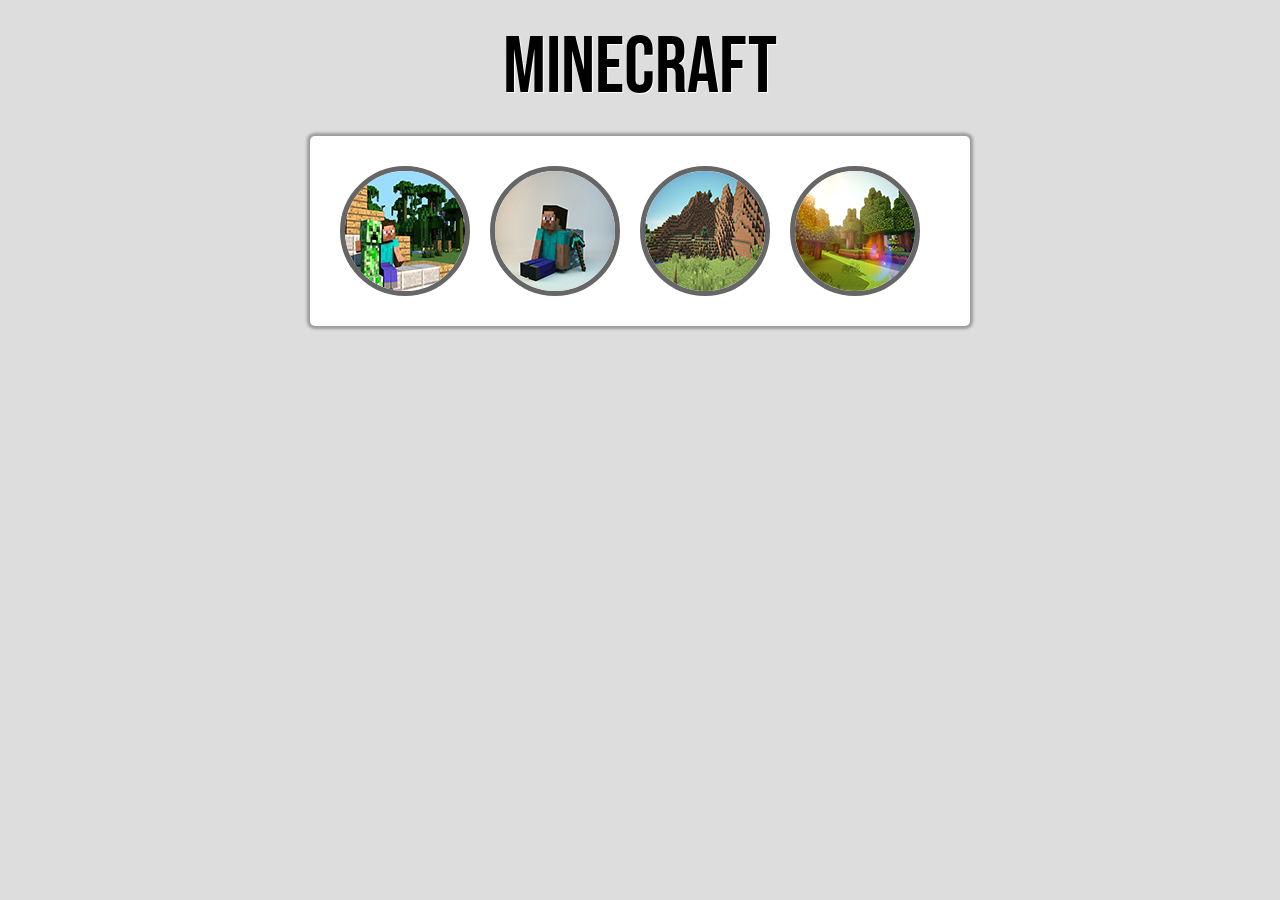
<file: latihancss3/latihan1/index.html>
<!DOCTYPE html>
<html lang="en">

<head>
    <meta charset="UTF-8">
    <meta name="viewport" content="width=device-width, initial-scale=1.0">
    <title>Gallery</title>
    <link rel="stylesheet" href="css/reset.css">
    <link rel="stylesheet" href="css/style.css">
</head>

<body>

    <h1>Minecraft</h1>

    <div class="container">
        <ul class="gallery">

            <li>
                <a href="#gambar-1">
                    <img src="img/thumbs/Image1.png" alt="Pemandangan 1">
                    <span>Pemandangan 1</span>
                </a>

                <div class="overlay" id="gambar-1">
                    <a href="#" class="close">x Close</a>
                    <a href="#gambar-4" class="prev">Prev</a>
                    <img src="img/full/Image1.png" alt="Pemandangan 1">
                    <a href="#gambar-2" class="next">Next</a>
                </div>
            </li>

            <li>
                <a href="#gambar-2">
                    <img src="img/thumbs/Image2.png" alt="Pemandangan 2">
                    <span>Pemandangan 2</span>
                </a>

                <div class="overlay" id="gambar-2">
                    <a href="#" class="close">x Close</a>
                    <a href="#gambar-1" class="prev">Prev</a>
                    <img src="img/full/Image2.png" alt="Pemandangan 2">
                    <a href="#gambar-3" class="next">Next</a>
                </div>
            </li>

            <li>
                <a href="#gambar-3">
                    <img src="img/thumbs/Image3.png" alt="Pemandangan 3">
                    <span>Pemandangan 3</span>
                </a>

                <div class="overlay" id="gambar-3">
                    <a href="#" class="close">x Close</a>
                    <a href="#gambar-2" class="prev">Prev</a>
                    <img src="img/full/Image3.png" alt="Pemandangan 3">
                    <a href="#gambar-4" class="next">Next</a>
                </div>
            </li>

            <li>
                <a href="#gambar-4">
                    <img src="img/thumbs/Image4.png" alt="Pemandangan 4">
                    <span>Pemandangan 4</span>
                </a>

                <div class="overlay" id="gambar-4">
                    <a href="#" class="close">x Close</a>
                    <a href="#gambar-3" class="prev">Prev</a>
                    <img src="img/full/Image4.png" alt="Pemandangan 4">
                    <a href="#gambar-1" class="next">Next</a>
                </div>
            </li>

            <div class="clear"></div>
        </ul>
    </div>

</body>

</html>
</file>
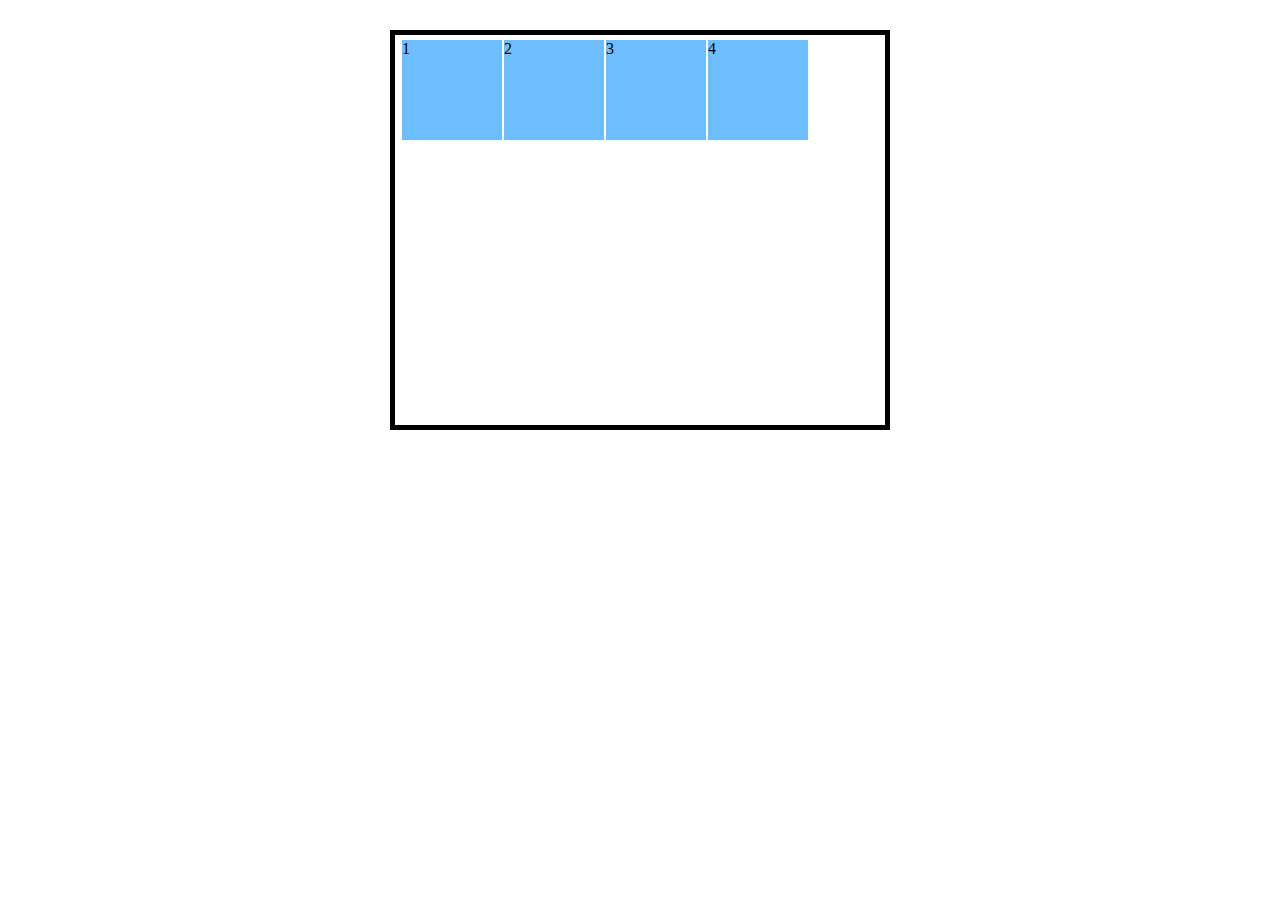
<file: latihancssflexbox/latihan1/index.html>
<!DOCTYPE html>
<html lang="en">

<head>
    <meta charset="UTF-8">
    <meta name="viewport" content="width=device-width, initial-scale=1.0">
    <title>Latiahan 1</title>
    <link rel="stylesheet" href="style.css">
</head>

<body>
    <div class="container">
        <div class="satu">1</div>
        <div class="dua">2</div>
        <div class="tiga">3</div>
        <div class="empat">4</div>
    </div>
</body>

</html>
</file>
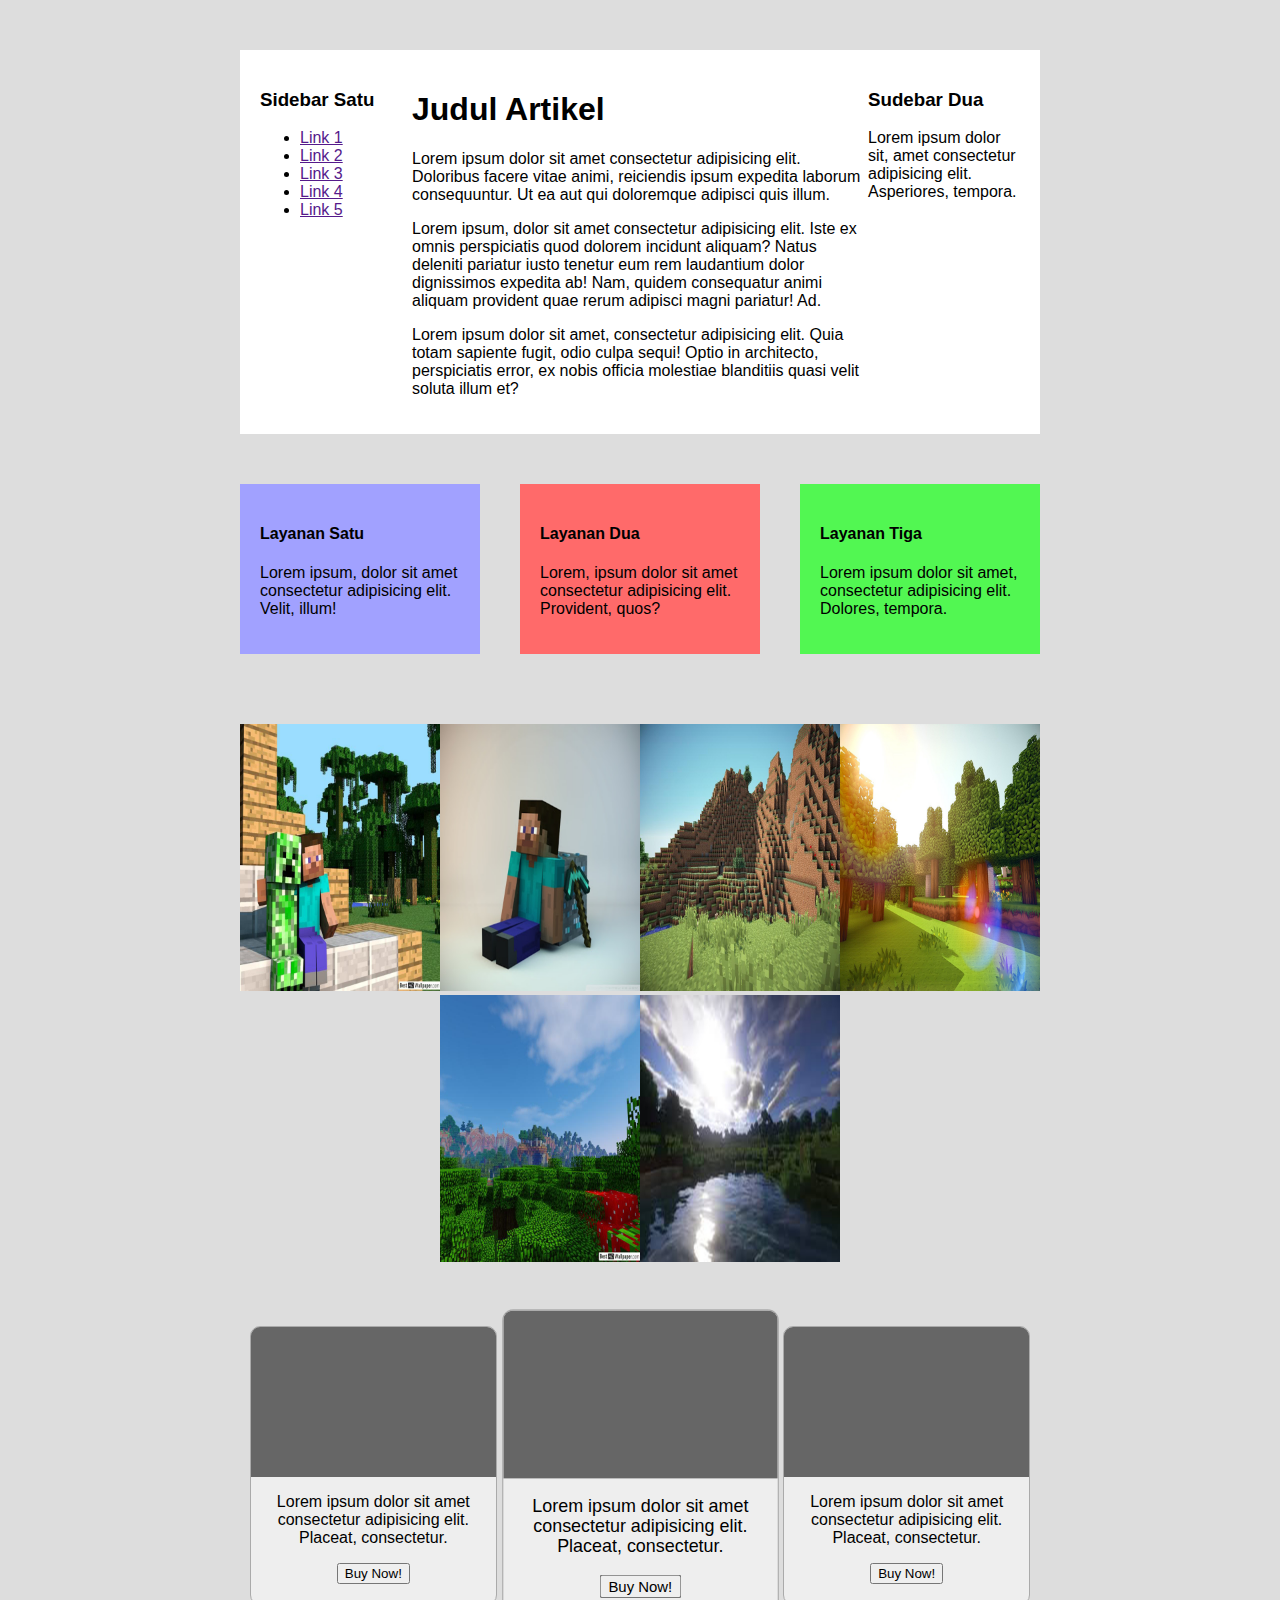
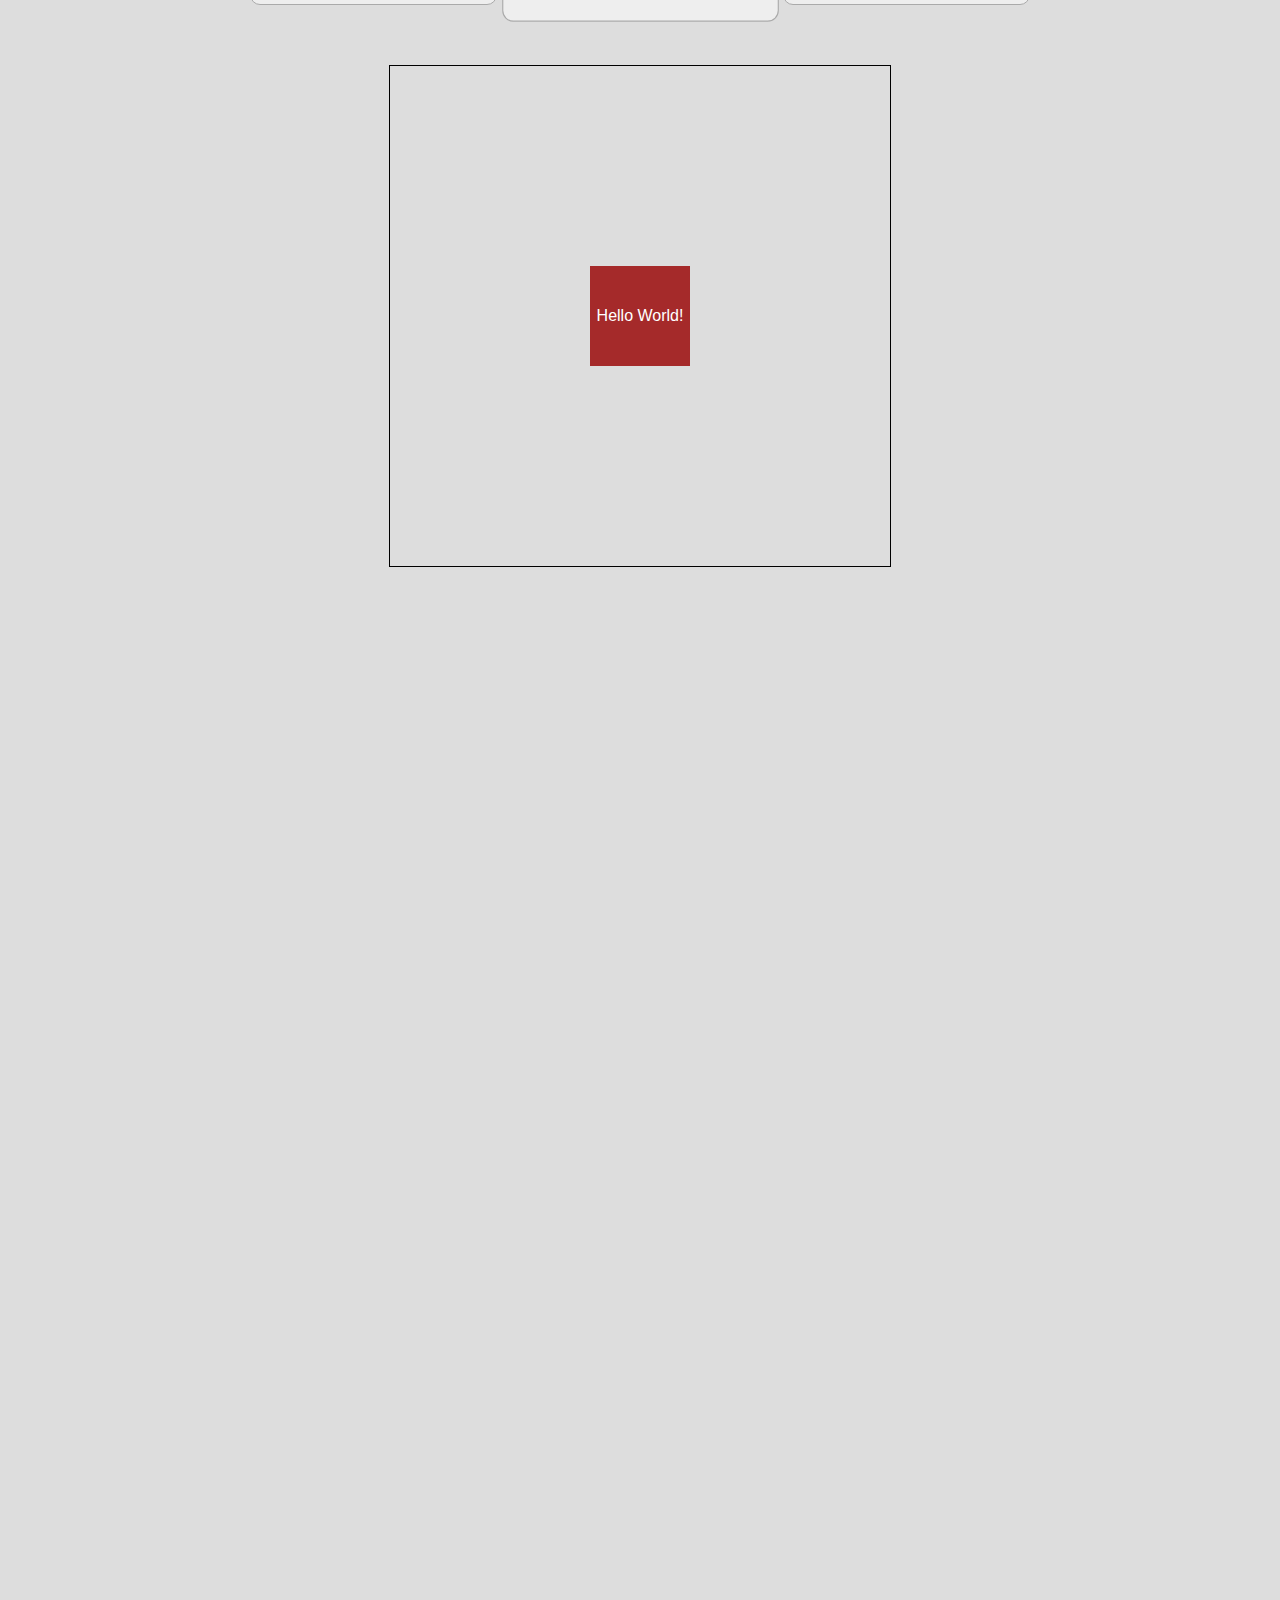
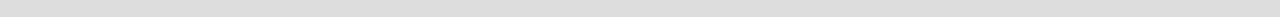
<file: latihancssflexbox/latihan2/index.html>
<!DOCTYPE html>
<html lang="en">

<head>
    <meta charset="UTF-8">
    <meta name="viewport" content="width=device-width, initial-scale=1.0">
    <title>Latihan 2</title>
    <link rel="stylesheet" href="style.css">
</head>

<body>

    <!-- Latihan 1 -->
    <div class="container-satu">
        <div class="kolom-utama">
            <h1>Judul Artikel</h1>

            <p>Lorem ipsum dolor sit amet consectetur adipisicing elit. Doloribus facere vitae animi, reiciendis ipsum
                expedita laborum consequuntur. Ut ea aut qui doloremque adipisci quis illum.</p>
            <p>Lorem ipsum, dolor sit amet consectetur adipisicing elit. Iste ex omnis perspiciatis quod dolorem
                incidunt aliquam? Natus deleniti pariatur iusto tenetur eum rem laudantium dolor dignissimos expedita
                ab! Nam, quidem consequatur animi aliquam provident quae rerum adipisci magni pariatur! Ad.</p>
            <p>Lorem ipsum dolor sit amet, consectetur adipisicing elit. Quia totam sapiente fugit, odio culpa sequi!
                Optio in architecto, perspiciatis error, ex nobis officia molestiae blanditiis quasi velit soluta illum
                et?</p>
        </div>
        <div class="sidebar-satu">
            <h3>Sidebar Satu</h3>
            <ul>
                <li><a href="">Link 1</a></li>
                <li><a href="">Link 2</a></li>
                <li><a href="">Link 3</a></li>
                <li><a href="">Link 4</a></li>
                <li><a href="">Link 5</a></li>
            </ul>
        </div>
        <div class="sidebar-dua">
            <h3>Sudebar Dua</h3>
            <p>Lorem ipsum dolor sit, amet consectetur adipisicing elit. Asperiores, tempora.</p>
        </div>
    </div>
    <!-- Akhir latihan 1 -->

    <!-- Latihan 2 -->
    <div class="container-dua">
        <div class="layanan satu">
            <h4>Layanan Satu</h4>
            <p>Lorem ipsum, dolor sit amet consectetur adipisicing elit. Velit, illum!</p>
        </div>
        <div class="layanan dua">
            <h4>Layanan Dua</h4>
            <p>Lorem, ipsum dolor sit amet consectetur adipisicing elit. Provident, quos?</p>
        </div>
        <div class="layanan tiga">
            <h4>Layanan Tiga</h4>
            <p>Lorem ipsum dolor sit amet, consectetur adipisicing elit. Dolores, tempora.</p>
        </div>
    </div>
    <!-- Akhir Latihan 2 -->

    <!-- Latihan 3 -->
    <div class="container-tiga">
        <div class="thumbnail">
            <img src="img/Image1.png">
        </div>
        <div class="thumbnail">
            <img src="img/Image2.png">
        </div>
        <div class="thumbnail">
            <img src="img/Image3.png">
        </div>
        <div class="thumbnail">
            <img src="img/Image4.png">
        </div>
        <div class="thumbnail">
            <img src="img/Image5.png">
        </div>
        <div class="thumbnail">
            <img src="img/Image6.png">
        </div>
    </div>
    <!-- Akhir latihan 3 -->

    <!-- Latihan 4 -->
    <div class="container-empat">
        <div class="card">
            <div class="header"></div>
            <div class="content">
                <p>Lorem ipsum dolor sit amet consectetur adipisicing elit. Placeat, consectetur.</p>
                <button>Buy Now!</button>
            </div>
        </div>
        <div class="card besar">
            <div class="header"></div>
            <div class="content">
                <p>Lorem ipsum dolor sit amet consectetur adipisicing elit. Placeat, consectetur.</p>
                <button>Buy Now!</button>
            </div>
        </div>
        <div class="card">
            <div class="header"></div>
            <div class="content">
                <p>Lorem ipsum dolor sit amet consectetur adipisicing elit. Placeat, consectetur.</p>
                <button>Buy Now!</button>
            </div>
        </div>
    </div>
    <!-- Akhir latihan 4 -->

    <!-- Latihan 5 -->
    <div class="container-lima">
        <div class="kotak"><span>Hello World!</span></div>
    </div>
</body>

</html>
</file>
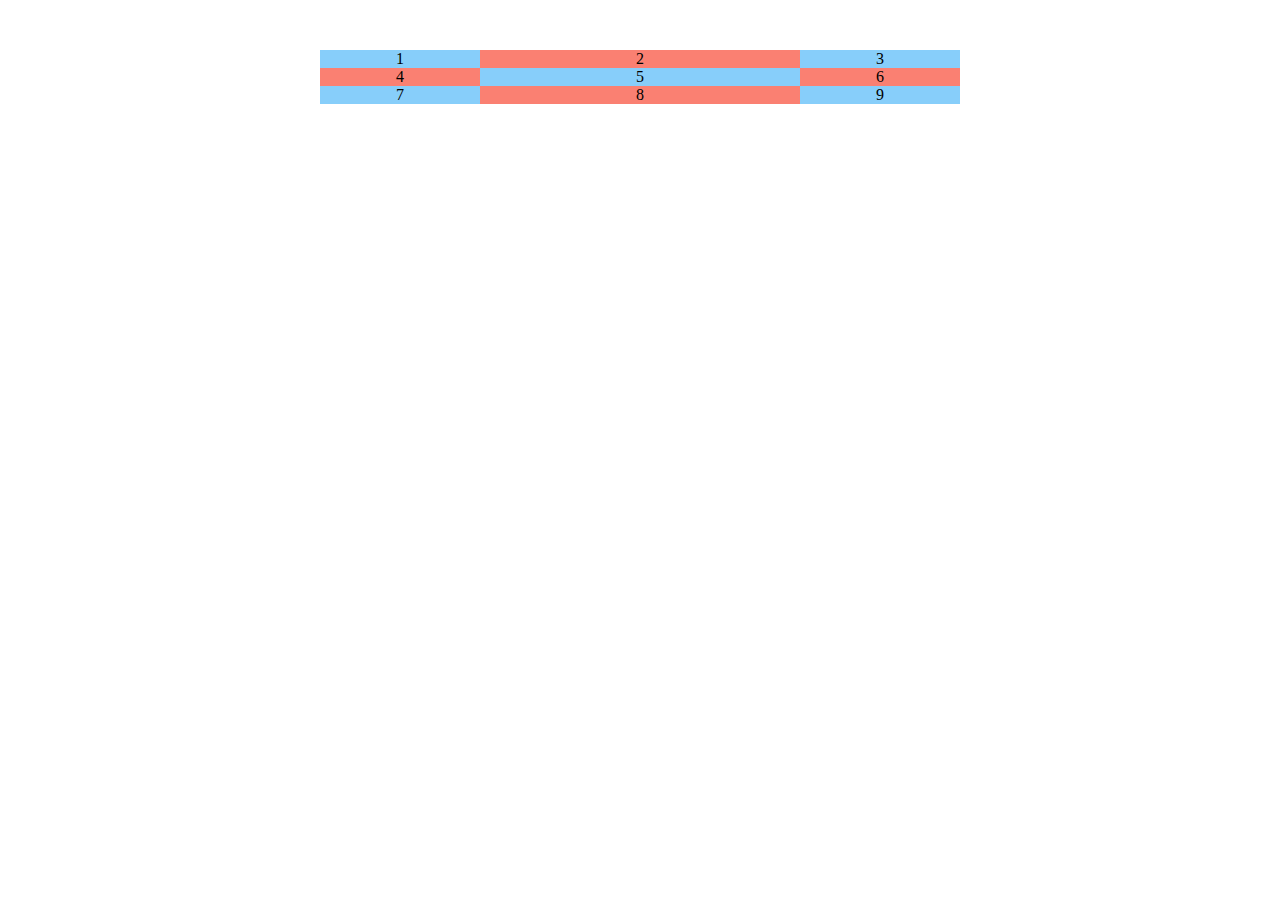
<file: latihancssgrid/latihan1/index.html>
<!DOCTYPE html>
<html lang="en">

<head>
    <meta charset="UTF-8">
    <meta name="viewport" content="width=device-width, initial-scale=1.0">
    <title>Latihan Grid Rows and Couloms</title>
    <style>
        html,
        body {
            margin: 0;
            padding: 0;
        }

        .container {
            margin: 50px auto;
            width: 50%;
            display: grid;
            grid-template-columns: 1fr 2fr 1fr;
            /* grid-template-rows: 50px 40% auto 90px; */
            /* grid-auto-flow: column;
            grid-auto-rows: 50px; */
        }

        .item {
            background-color: lightskyblue;
            text-align: center;
        }

        .item:nth-child(even) {
            background-color: salmon;
        }
    </style>
</head>

<body>

    <div class="container">
        <div class="item">1</div>
        <div class="item">2</div>
        <div class="item">3</div>
        <div class="item">4</div>
        <div class="item">5</div>
        <div class="item">6</div>
        <div class="item">7</div>
        <div class="item">8</div>
        <div class="item">9</div>
    </div>

</body>

</html>
</file>
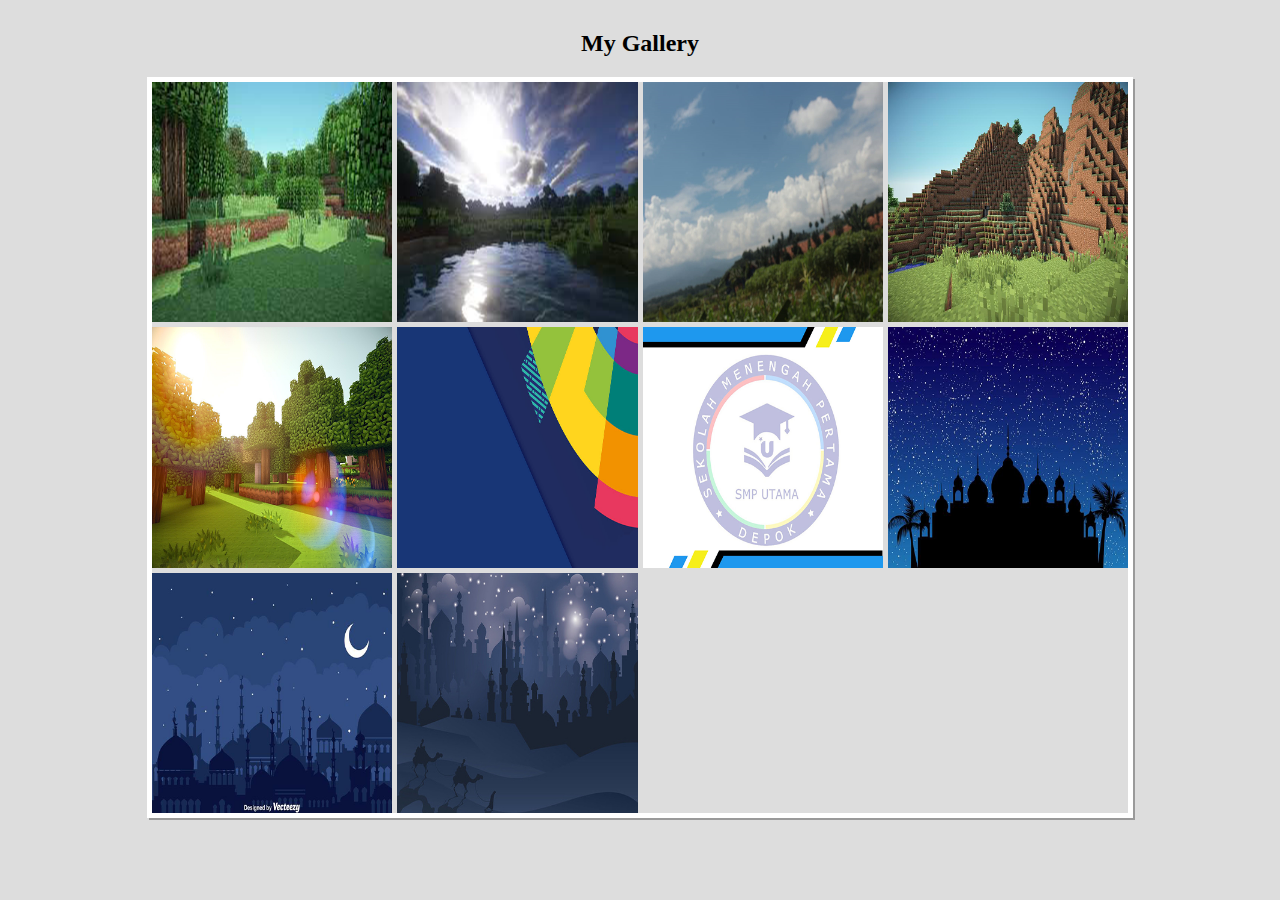
<file: latihancssgrid/latihan2/index.html>
<!DOCTYPE html>
<html lang="en">

<head>
    <meta charset="UTF-8">
    <meta name="viewport" content="width=device-width, initial-scale=1.0">
    <title>Latihan Image Gallery</title>
    <style>
        * {
            margin: 0;
            padding: 0;
            text-align: center;
        }

        body {
            background-color: #ddd;
            margin: 30px;
        }

        img {
            display: block;
            width: 100%;
        }

        .gallery {
            width: 80%;
            margin: 20px auto;
            border: 5px solid white;
            list-style: none;
            box-shadow: 2px 2px rgba(0, 0, 0, .3);
            display: grid;
            grid-template-columns: repeat(auto-fit, minmax(200px, 1fr));
            grid-gap: 5px;
        }
    </style>
</head>

<body>

    <h2>My Gallery</h2>
    <ul class="gallery">
        <li><img src="img/1.png" alt=""></li>
        <li><img src="img/2.png" alt=""></li>
        <li><img src="img/3.png" alt=""></li>
        <li><img src="img/4.png" alt=""></li>
        <li><img src="img/5.png" alt=""></li>
        <li><img src="img/6.png" alt=""></li>
        <li><img src="img/7.png" alt=""></li>
        <li><img src="img/8.png" alt=""></li>
        <li><img src="img/9.png" alt=""></li>
        <li><img src="img/10.png" alt=""></li>
    </ul>

</body>

</html>
</file>
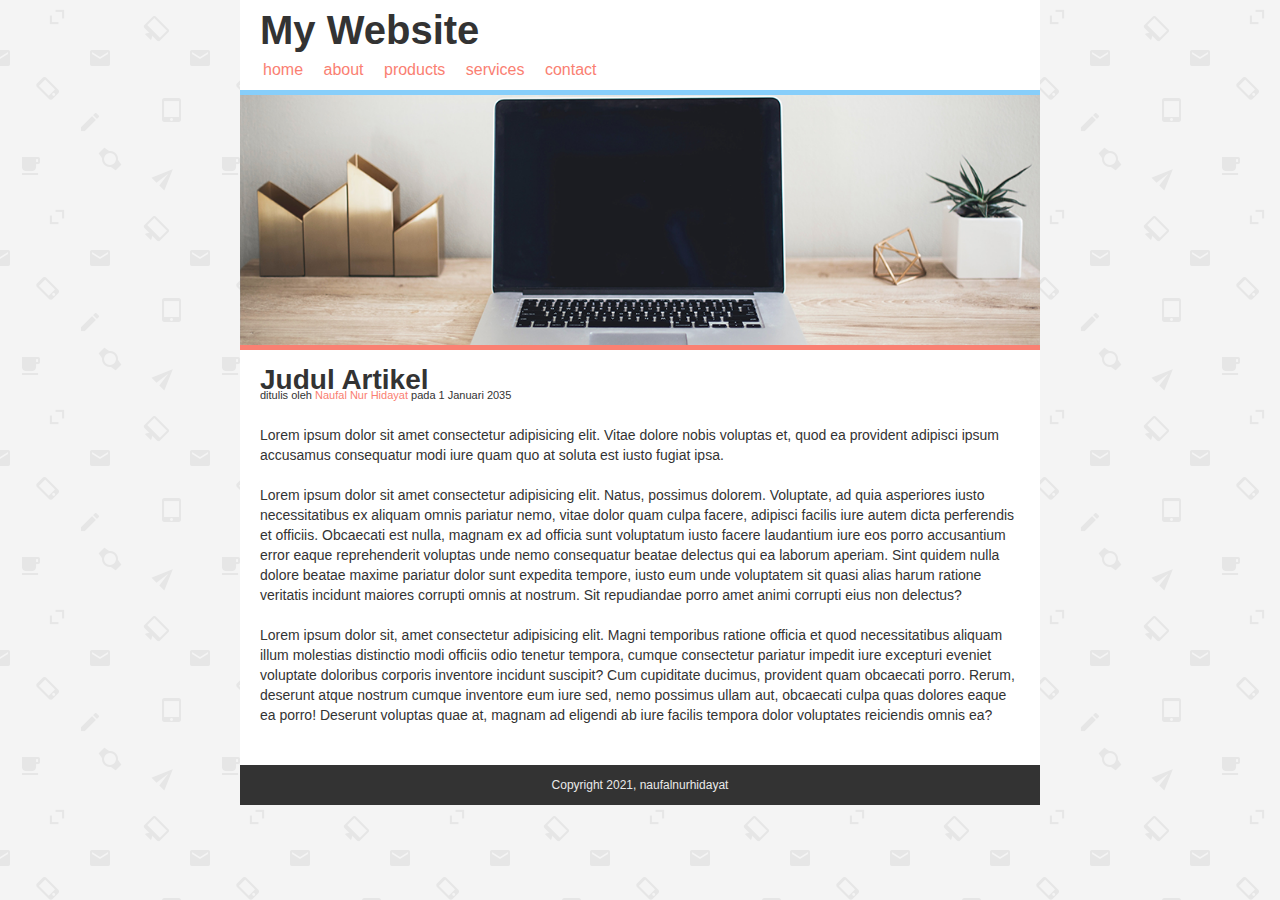
<file: latihancsslayouting/latihan1/index.html>
<!DOCTYPE html>
<html lang="en">

<head>
    <meta charset="UTF-8">
    <meta name="viewport" content="width=device-width, initial-scale=1.0">
    <title>Latihan 1 - CSS Layouting</title>
    <link rel="stylesheet" href="style.css">
</head>

<body>
    <div class="container">
        <div class="header">
            <h1 class="judul">My Website</h1>
            <ul>
                <li><a href="#">home</a></li>
                <li><a href="#">about</a></li>
                <li><a href="#">products</a></li>
                <li><a href="#">services</a></li>
                <li><a href="#">contact</a></li>
            </ul>
        </div>
        <div class="hero"></div>
        <div class="content">
            <h2>Judul Artikel</h2>
            <p class="penulis">ditulis oleh <a href="#">Naufal Nur Hidayat </a>pada 1 Januari 2035</p>

            <p>Lorem ipsum dolor sit amet consectetur adipisicing elit. Vitae dolore nobis voluptas et, quod ea
                provident adipisci ipsum accusamus consequatur modi iure quam quo at soluta est iusto fugiat ipsa.</p>

            <p>Lorem ipsum dolor sit amet consectetur adipisicing elit. Natus, possimus dolorem. Voluptate, ad quia
                asperiores iusto necessitatibus ex aliquam omnis pariatur nemo, vitae dolor quam culpa facere, adipisci
                facilis iure autem dicta perferendis et officiis. Obcaecati est nulla, magnam ex ad officia sunt
                voluptatum iusto facere laudantium iure eos porro accusantium error eaque reprehenderit voluptas unde
                nemo consequatur beatae delectus qui ea laborum aperiam. Sint quidem nulla dolore beatae maxime pariatur
                dolor sunt expedita tempore, iusto eum unde voluptatem sit quasi alias harum ratione veritatis incidunt
                maiores corrupti omnis at nostrum. Sit repudiandae porro amet animi corrupti eius non delectus?</p>

            <p>Lorem ipsum dolor sit, amet consectetur adipisicing elit. Magni temporibus ratione officia et quod
                necessitatibus aliquam illum molestias distinctio modi officiis odio tenetur tempora, cumque consectetur
                pariatur impedit iure excepturi eveniet voluptate doloribus corporis inventore incidunt suscipit? Cum
                cupiditate ducimus, provident quam obcaecati porro. Rerum, deserunt atque nostrum cumque inventore eum
                iure sed, nemo possimus ullam aut, obcaecati culpa quas dolores eaque ea porro! Deserunt voluptas quae
                at, magnam ad eligendi ab iure facilis tempora dolor voluptates reiciendis omnis ea?</p>
        </div>

        <div class="footer">
            <p class="copy">Copyright 2021, naufalnurhidayat</p>
        </div>
    </div>
</body>

</html>
</file>
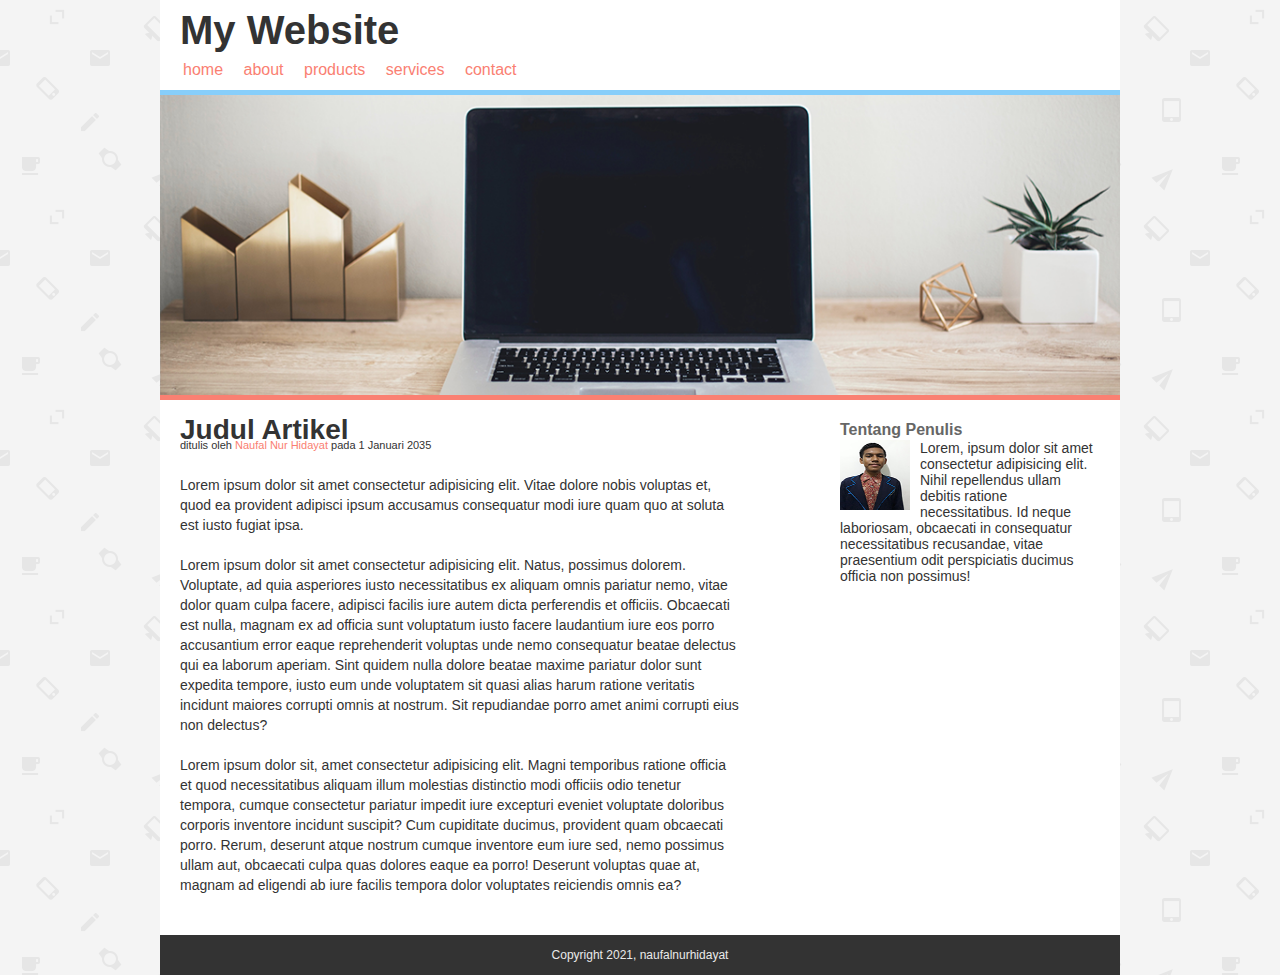
<file: latihancsslayouting/latihan2/index.html>
<!DOCTYPE html>
<html lang="en">

<head>
    <meta charset="UTF-8">
    <meta name="viewport" content="width=device-width, initial-scale=1.0">
    <title>Latihan 1 - CSS Layouting</title>
    <link rel="stylesheet" href="style.css">
</head>

<body>
    <div class="container">
        <div class="header">
            <h1 class="judul">My Website</h1>
            <ul>
                <li><a href="#">home</a></li>
                <li><a href="#">about</a></li>
                <li><a href="#">products</a></li>
                <li><a href="#">services</a></li>
                <li><a href="#">contact</a></li>
            </ul>
        </div>
        <div class="hero"></div>
        <div class="content cf">
            <div class="main">
                <h2>Judul Artikel</h2>
                <p class="penulis">ditulis oleh <a href="#">Naufal Nur Hidayat </a>pada 1 Januari 2035</p>

                <p>Lorem ipsum dolor sit amet consectetur adipisicing elit. Vitae dolore nobis voluptas et, quod ea
                    provident adipisci ipsum accusamus consequatur modi iure quam quo at soluta est iusto fugiat ipsa.
                </p>

                <p>Lorem ipsum dolor sit amet consectetur adipisicing elit. Natus, possimus dolorem. Voluptate, ad quia
                    asperiores iusto necessitatibus ex aliquam omnis pariatur nemo, vitae dolor quam culpa facere,
                    adipisci
                    facilis iure autem dicta perferendis et officiis. Obcaecati est nulla, magnam ex ad officia sunt
                    voluptatum iusto facere laudantium iure eos porro accusantium error eaque reprehenderit voluptas
                    unde
                    nemo consequatur beatae delectus qui ea laborum aperiam. Sint quidem nulla dolore beatae maxime
                    pariatur
                    dolor sunt expedita tempore, iusto eum unde voluptatem sit quasi alias harum ratione veritatis
                    incidunt
                    maiores corrupti omnis at nostrum. Sit repudiandae porro amet animi corrupti eius non delectus?</p>

                <p>Lorem ipsum dolor sit, amet consectetur adipisicing elit. Magni temporibus ratione officia et quod
                    necessitatibus aliquam illum molestias distinctio modi officiis odio tenetur tempora, cumque
                    consectetur
                    pariatur impedit iure excepturi eveniet voluptate doloribus corporis inventore incidunt suscipit?
                    Cum
                    cupiditate ducimus, provident quam obcaecati porro. Rerum, deserunt atque nostrum cumque inventore
                    eum
                    iure sed, nemo possimus ullam aut, obcaecati culpa quas dolores eaque ea porro! Deserunt voluptas
                    quae
                    at, magnam ad eligendi ab iure facilis tempora dolor voluptates reiciendis omnis ea?</p>
            </div>
            <div class="sidebar">
                <h3>Tentang Penulis</h3>
                <img src="img/naufal.png" alt="Naufal Nur Hidayat">
                <p>Lorem, ipsum dolor sit amet consectetur adipisicing elit. Nihil repellendus ullam debitis ratione
                    necessitatibus. Id neque laboriosam, obcaecati in consequatur necessitatibus recusandae, vitae
                    praesentium odit perspiciatis ducimus officia non possimus!</p>
            </div>
        </div>

        <div class="footer">
            <p class="copy">Copyright 2021, naufalnurhidayat</p>
        </div>
    </div>
</body>

</html>
</file>
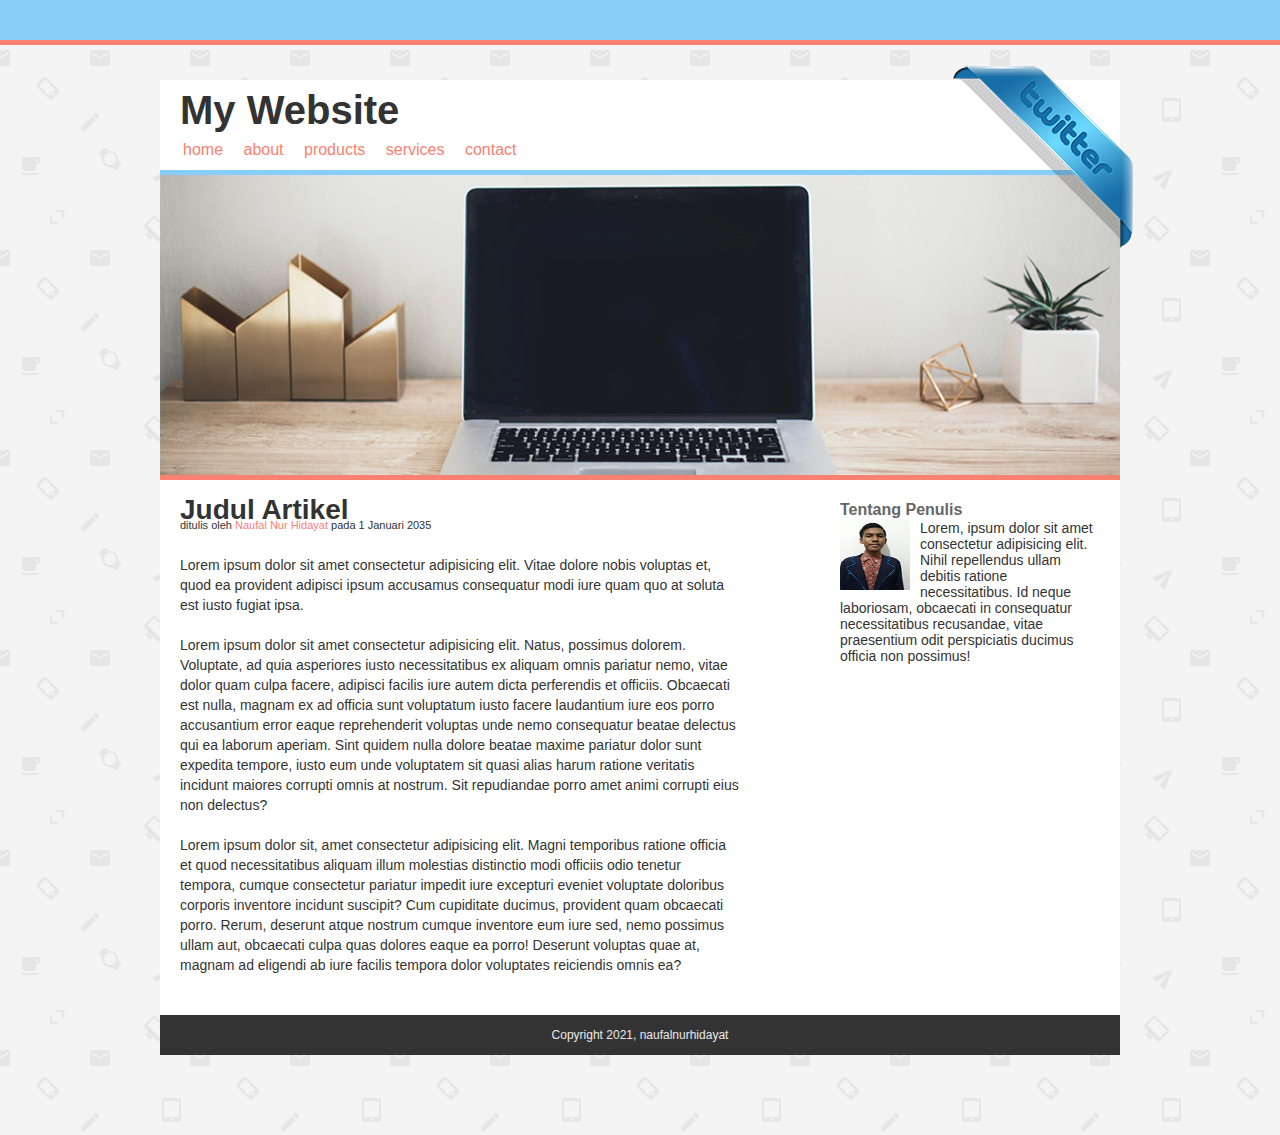
<file: latihancsslayouting/latihan3/index.html>
<!DOCTYPE html>
<html lang="en">

<head>
    <meta charset="UTF-8">
    <meta name="viewport" content="width=device-width, initial-scale=1.0">
    <title>Latihan 1 - CSS Layouting</title>
    <link rel="stylesheet" href="style.css">
</head>

<body>

    <div class="top-bar"></div>

    <div class="container">
        <a href="https://twitter.com/NaufalNurHiday7" target="_blank" class="twitter">@naufalnurhiday7</a>
        <div class="header">
            <h1 class="judul">My Website</h1>
            <ul>
                <li><a href="#">home</a></li>
                <li><a href="#">about</a></li>
                <li><a href="#">products</a></li>
                <li><a href="#">services</a></li>
                <li><a href="#">contact</a></li>
            </ul>
        </div>
        <div class="hero"></div>
        <div class="content cf">
            <div class="main">
                <h2>Judul Artikel</h2>
                <p class="penulis">ditulis oleh <a href="#">Naufal Nur Hidayat </a>pada 1 Januari 2035</p>

                <p>Lorem ipsum dolor sit amet consectetur adipisicing elit. Vitae dolore nobis voluptas et, quod ea
                    provident adipisci ipsum accusamus consequatur modi iure quam quo at soluta est iusto fugiat ipsa.
                </p>

                <p>Lorem ipsum dolor sit amet consectetur adipisicing elit. Natus, possimus dolorem. Voluptate, ad quia
                    asperiores iusto necessitatibus ex aliquam omnis pariatur nemo, vitae dolor quam culpa facere,
                    adipisci
                    facilis iure autem dicta perferendis et officiis. Obcaecati est nulla, magnam ex ad officia sunt
                    voluptatum iusto facere laudantium iure eos porro accusantium error eaque reprehenderit voluptas
                    unde
                    nemo consequatur beatae delectus qui ea laborum aperiam. Sint quidem nulla dolore beatae maxime
                    pariatur
                    dolor sunt expedita tempore, iusto eum unde voluptatem sit quasi alias harum ratione veritatis
                    incidunt
                    maiores corrupti omnis at nostrum. Sit repudiandae porro amet animi corrupti eius non delectus?</p>

                <p>Lorem ipsum dolor sit, amet consectetur adipisicing elit. Magni temporibus ratione officia et quod
                    necessitatibus aliquam illum molestias distinctio modi officiis odio tenetur tempora, cumque
                    consectetur
                    pariatur impedit iure excepturi eveniet voluptate doloribus corporis inventore incidunt suscipit?
                    Cum
                    cupiditate ducimus, provident quam obcaecati porro. Rerum, deserunt atque nostrum cumque inventore
                    eum
                    iure sed, nemo possimus ullam aut, obcaecati culpa quas dolores eaque ea porro! Deserunt voluptas
                    quae
                    at, magnam ad eligendi ab iure facilis tempora dolor voluptates reiciendis omnis ea?</p>
            </div>
            <div class="sidebar">
                <h3>Tentang Penulis</h3>
                <img src="img/naufal.png" alt="Naufal Nur Hidayat">
                <p>Lorem, ipsum dolor sit amet consectetur adipisicing elit. Nihil repellendus ullam debitis ratione
                    necessitatibus. Id neque laboriosam, obcaecati in consequatur necessitatibus recusandae, vitae
                    praesentium odit perspiciatis ducimus officia non possimus!</p>
            </div>
        </div>

        <div class="footer">
            <p class="copy">Copyright 2021, naufalnurhidayat</p>
        </div>
    </div>
</body>

</html>
</file>
<file: latihancss3/latihan1/css/style.css>
/* Font */
@font-face {
    font-family: 'BebasNeue';
    src: url(../fonts/BebasNeue-Regular.woff) format('woff');
}

/* Style Utama */
body {
    font: 18px/36px 'BebasNeue', 'Arial Narrow', arial, sans-serif;
    background-color: #ddd;
}

h1 {
    font-size: 80px;
    margin: 50px 0;
    text-align: center;
    text-shadow: 1px 1px 1px white;
}

.container {
    margin: auto;
    width: 600px;
    background-color: white;
    padding: 30px;
    box-shadow: 0 0 3px 3px rgba(0, 0, 0, .3);
    border-radius: 5px;
}

.gallery li {
    height: 120px;
    width: 120px;
    border: 5px solid #666;
    /* overflow: hidden; */
    float: left;
    margin-right: 20px;
    position: relative;
}

.gallery li,
.gallery li span,
.gallery li img {
    border-radius: 50%;
}

.gallery li span {
    display: block;
    width: 120px;
    height: 120px;
    background-color: rgba(200, 200, 200, .5);
    position: absolute;
    top: 0;
    text-align: center;
    line-height: 120px;
    color: #333;
    text-shadow: 1px 1px 1px #ddd;
    opacity: 0;
    transform: scale(0) rotate(0);
    transition: .3s;
} 

.gallery li a:hover span {
    opacity: 1;
    transform: scale(1) rotate(360deg);
}

.clear {
    clear: both;
}


/* Overlay */

.overlay {
    width: 0;
    height: 0;
    overflow: hidden;
    position: fixed;
    top: 0;
    left: 0;
    z-index: 9999;
    background-color: rgba(0, 0, 0, 0);
    transition: .8s;
    text-align: center;
    padding: 100px 0;
}

.overlay:target {
    width: auto;
    height: auto;
    bottom: 0;
    right: 0;
    background-color: rgba(0, 0, 0, .7);
}

.overlay img {
    max-height: 100%;
    box-shadow: 2px 2px 7px rgba(0, 0, 0, .5);
}

.overlay:target img {
    animation: fadeAjah 1s;
}

.overlay .close {
    position: absolute;
    top: 50px;
    left: 50%;
    margin-left: -20px;
    color: white;
    background-color: black;
    text-decoration: none;
    border: 1px solid black;
    line-height: 14px;
    padding: 5px;
    opacity: 0;
}

.overlay:target .close {
    animation: slideDownFade .5s .5s forwards;
}

.overlay:target .next,
.overlay:target .prev {
    animation: fadeAjah .5s .5s forwards;
}

/* Navigasi */
.next, .prev {
    width: 57px;
    height: 93px;
    position: absolute;
    text-indent: -9999px;
    background-image: url(../img/next.png);
    top: 40%;
    margin-left: 50px;
    opacity: 0;
}

.prev {
    background-image: url(../img/prev.png);
    margin-left: -100px;
}

/* Animasi */
@keyframes fadeAjah {
    0% {
        opacity: 0;
    }

    100% {
        opacity: 1;;
    }
}

@keyframes animasiDanFade {
    0% { 
        transform: scale(0);
        opacity: 0;
    }

    100% {
        transform: scale(1);
        opacity: 1;
    }
}

@keyframes slideDownFade {
    0% { 
        margin-top: -20px;
        opacity: 0;
    }

    100% {
        margin-top: 0;
        opacity: 1;
    }
}
</file>
<file: latihancssflexbox/latihan1/style.css>
.container {
    width: 500px;
    height: 400px;
    margin: 30px auto;
    border: 5px solid black;
    padding: 5px;
    box-sizing: border-box;
    display: flex;
    /* justify-content: center; */
    /* flex-direction: row-reverse; */
    /* flex-wrap: wrap; */
    align-items: stretch;
}

.container div {
    width: 100px;
    height: 100px;
    background-color: rgb(110, 190, 255);
    margin-left: 2px;
}



/* protperty yang ada di items */
/* 
    1. order
    2. align-self
    3. flex-grow
*/
</file>
<file: latihancssflexbox/latihan2/style.css>
html, body {
    margin: 0;
    padding: 0;
}

body {
    background-color: #ddd;
    font-family: Arial, Helvetica, sans-serif;
    padding-bottom: 1000px;
    line-height: 1,65;
}

/* Latihan 1 */
.container-satu {
    width: 800px;
    margin: 50px auto;
    background-color: #fff;
    padding: 20px;
    box-sizing: border-box;
    display: flex;
}

.kolom-utama {
    order: 2;
    flex: 3;
}

.sidebar-satu {
    order: 1;
    flex: 1;
}

.sidebar-dua {
    flex: 1;
    order: 3;
}

/* Latihan 2 */

.container-dua {
    max-width: 800px;
    margin: 50px auto;
}

.layanan {
    padding: 20px;
    box-sizing: border-box;
    margin-bottom: 20px;
}

.layanan.satu {
    background-color: rgb(161, 161, 255);
}

.layanan.dua {
    background-color: rgb(255, 106, 106);
}

.layanan.tiga {
    background-color: rgb(82, 247, 82);
}

/* Latihan 3 */
.container-tiga {
    max-width: 800px;
    margin: 30px auto;
    display: flex;
    flex-wrap: wrap;
    justify-content: center;
}

.thumbnail {
    width: 50%;
}

.thumbnail img {
    width: 100%;
}

/* Latihan 4 */
.container-empat {
    width: 800px;
    margin: 50px auto;
    display: flex;
}

.card {
    border: 1px solid #aaa;
    background-color: #eee;
    border-radius: 10px;
    overflow: hidden;
    text-align: center;
    margin: 10px;
    flex: 1;
}

.card .header {
    height: 150px;
    background-color: #666;
}

.card .content {
    text-align: center;
    padding-bottom: 20px;
}

.card.besar {
    transform: scale(1.12);
}

/* Latihan lima */
.container-lima {
    width: 500px;
    height: 500px;
    margin: 50px auto;
    display: flex;
    border: 1px solid black;
}

.kotak {
    width: 100px;
    height: 100px;
    background-color: brown;
    color: white;
    margin: auto;
    display: flex;
}

.kotak span {
    margin: auto;
    text-align: center;
}

/* Responsive */
@media(min-width: 600px) {
    .container-dua {
        display: flex;
        justify-content: space-between;
    }

    .layanan {
        width: 30%;
    }

    .thumbnail {
        width: 25%;
    }
}
</file>
<file: latihancsslayouting/latihan1/style.css>
/* http://meyerweb.com/eric/tools/css/reset/ 
   v2.0 | 20110126
   License: none (public domain)
*/

html, body, div, span, applet, object, iframe,
h1, h2, h3, h4, h5, h6, p, blockquote, pre,
a, abbr, acronym, address, big, cite, code,
del, dfn, em, img, ins, kbd, q, s, samp,
small, strike, strong, sub, sup, tt, var,
b, u, i, center,
dl, dt, dd, ol, ul, li,
fieldset, form, label, legend,
table, caption, tbody, tfoot, thead, tr, th, td,
article, aside, canvas, details, embed, 
figure, figcaption, footer, header, hgroup, 
menu, nav, output, ruby, section, summary,
time, mark, audio, video {
	margin: 0;
	padding: 0;
	border: 0;
	font-size: 100%;
	font: inherit;
	vertical-align: baseline;
}
/* HTML5 display-role reset for older browsers */
article, aside, details, figcaption, figure, 
footer, header, hgroup, menu, nav, section {
	display: block;
}
body {
	line-height: 1;
}
ol, ul {
	list-style: none;
}
blockquote, q {
	quotes: none;
}
blockquote:before, blockquote:after,
q:before, q:after {
	content: '';
	content: none;
}
table {
	border-collapse: collapse;
	border-spacing: 0;
}

body {
    font: 16px/20px arial, sans-serif;
    background-color: #eaeaea;
    color: #333;
    background-image: url(img/bg.png);
}

.container {
    width: 800px;
    margin: auto;
    background-color: #fff;
}

.header {
    padding: 20px 20px 10px;
}

.header .judul {
    font-size: 40px;
    font-weight: bold;
}

.header ul li {
    display: inline-block;
    margin-top: 20px;
    margin-right: 10px;
}

.header a {
    text-decoration: none;
    color: salmon;
    padding: 3px;
}

.header a:hover {
    background-color: lightskyblue;
    color: white;
}

.hero {
    height: 250px;
    background-image: url(img/bg1.png);
    background-size: cover;
    background-position: 0 -140px;
    border-bottom: 5px solid salmon;
    border-top: 5px solid lightskyblue;
}

.content {
    padding: 20px;
}

.content h2 {
    font-size: 28px;
    font-weight: bold;
}

.content .penulis {
    font-size: 11px;
    margin-top: -5px;
}

.content .penulis a {
    color: salmon;
    text-decoration: none;
}

.content p {
    margin-bottom: 20px;
    font-size: 14px;
}

.footer {
    background-color: #333;
    padding: 10px;
}

.footer .copy {
    color: #eaeaea;
    text-align: center;
    font-size: 12px;
}
</file>
<file: latihancsslayouting/latihan2/style.css>
/* http://meyerweb.com/eric/tools/css/reset/ 
   v2.0 | 20110126
   License: none (public domain)
*/

html, body, div, span, applet, object, iframe,
h1, h2, h3, h4, h5, h6, p, blockquote, pre,
a, abbr, acronym, address, big, cite, code,
del, dfn, em, img, ins, kbd, q, s, samp,
small, strike, strong, sub, sup, tt, var,
b, u, i, center,
dl, dt, dd, ol, ul, li,
fieldset, form, label, legend,
table, caption, tbody, tfoot, thead, tr, th, td,
article, aside, canvas, details, embed, 
figure, figcaption, footer, header, hgroup, 
menu, nav, output, ruby, section, summary,
time, mark, audio, video {
	margin: 0;
	padding: 0;
	border: 0;
	font-size: 100%;
	font: inherit;
	vertical-align: baseline;
}
/* HTML5 display-role reset for older browsers */
article, aside, details, figcaption, figure, 
footer, header, hgroup, menu, nav, section {
	display: block;
}
body {
	line-height: 1;
}
ol, ul {
	list-style: none;
}
blockquote, q {
	quotes: none;
}
blockquote:before, blockquote:after,
q:before, q:after {
	content: '';
	content: none;
}
table {
	border-collapse: collapse;
	border-spacing: 0;
}

body {
    font: 16px/20px arial, sans-serif;
    background-color: #eaeaea;
    color: #333;
    background-image: url(img/bg.png);
}

.container {
    width: 960px;
    margin: auto;
    background-color: #fff;
}

.header {
    padding: 20px 20px 10px;
}

.header .judul {
    font-size: 40px;
    font-weight: bold;
}

.header ul li {
    display: inline-block;
    margin-top: 20px;
    margin-right: 10px;
}

.header a {
    text-decoration: none;
    color: salmon;
    padding: 3px;
}

.header a:hover {
    background-color: lightskyblue;
    color: white;
}

.hero {
    height: 300px;
    background-image: url(img/bg1.png);
    background-size: cover;
    background-position: 0 -160px;
    border-bottom: 5px solid salmon;
    border-top: 5px solid lightskyblue;
}

.main {
    width: 600px;
    padding: 20px;
    box-sizing: border-box;
    float: left;
}

.main h2 {
    font-size: 28px;
    font-weight: bold;
}

.main .penulis {
    font-size: 11px;
    margin-top: -5px;
}

.main .penulis a {
    color: salmon;
    text-decoration: none;
}

.main p {
    margin-bottom: 20px;
    font-size: 14px;
}

/* Sidebar */

.sidebar {
    width: 300px;
    float: right;
    padding: 20px;
    box-sizing: border-box;
}

.sidebar h3 {
    font-weight: bold;
    color: #666;
}

.sidebar img {
    width: 70px;
    height: 70px;
    float: left;
    padding-right: 10px;
}

.sidebar p {
    font: 14px/16px arial;
}

.footer {
    background-color: #333;
    padding: 10px;
}

.footer .copy {
    color: #eaeaea;
    text-align: center;
    font-size: 12px;
}


/* CSS Clear Fix */

.cf:before,
.cf:after {
    content: " "; /* 1 */
    display: table; /* 2 */
}

.cf:after {
    clear: both;
}

/**
 * For IE 6/7 only
 * Include this rule to trigger hasLayout and contain floats.
 */
.cf {
    *zoom: 1;
}
</file>
<file: latihancsslayouting/latihan3/style.css>
/* http://meyerweb.com/eric/tools/css/reset/ 
   v2.0 | 20110126
   License: none (public domain)
*/

html, body, div, span, applet, object, iframe,
h1, h2, h3, h4, h5, h6, p, blockquote, pre,
a, abbr, acronym, address, big, cite, code,
del, dfn, em, img, ins, kbd, q, s, samp,
small, strike, strong, sub, sup, tt, var,
b, u, i, center,
dl, dt, dd, ol, ul, li,
fieldset, form, label, legend,
table, caption, tbody, tfoot, thead, tr, th, td,
article, aside, canvas, details, embed, 
figure, figcaption, footer, header, hgroup, 
menu, nav, output, ruby, section, summary,
time, mark, audio, video {
	margin: 0;
	padding: 0;
	border: 0;
	font-size: 100%;
	font: inherit;
	vertical-align: baseline;
}
/* HTML5 display-role reset for older browsers */
article, aside, details, figcaption, figure, 
footer, header, hgroup, menu, nav, section {
	display: block;
}
body {
	line-height: 1;
}
ol, ul {
	list-style: none;
}
blockquote, q {
	quotes: none;
}
blockquote:before, blockquote:after,
q:before, q:after {
	content: '';
	content: none;
}
table {
	border-collapse: collapse;
	border-spacing: 0;
}

body {
    font: 16px/20px arial, sans-serif;
    background-color: #eaeaea;
    color: #333;
    background-image: url(img/bg.png);
}

.top-bar {
    top: 0;
    right: 0;
    left: 0;
    background-color: lightskyblue;
    border-bottom: 5px solid salmon;
    position: fixed;
    z-index: 9999;
    height: 40px;
}

.container {
    width: 960px;
    margin: 80px auto;
    background-color: #fff;
    position: relative;
}

.twitter {
    display: inline-block;
    width: 200px;
    height: 200px;
    background-repeat: no-repeat;
    background-image: url(img/Twitter.png);
    text-indent: -9999px;
    top: -24px;
    right: -28px;
    position: absolute;
}

.header {
    padding: 20px 20px 10px;
}

.header .judul {
    font-size: 40px;
    font-weight: bold;
}

.header ul li {
    display: inline-block;
    margin-top: 20px;
    margin-right: 10px;
}

.header a {
    text-decoration: none;
    color: salmon;
    padding: 3px;
}

.header a:hover {
    background-color: lightskyblue;
    color: white;
}

.hero {
    height: 300px;
    background-image: url(img/bg1.png);
    background-size: cover;
    background-position: 0 -160px;
    border-bottom: 5px solid salmon;
    border-top: 5px solid lightskyblue;
}

.main {
    width: 600px;
    padding: 20px;
    box-sizing: border-box;
    float: left;
}

.main h2 {
    font-size: 28px;
    font-weight: bold;
}

.main .penulis {
    font-size: 11px;
    margin-top: -5px;
}

.main .penulis a {
    color: salmon;
    text-decoration: none;
}

.main p {
    margin-bottom: 20px;
    font-size: 14px;
}

/* Sidebar */

.sidebar {
    width: 300px;
    float: right;
    padding: 20px;
    box-sizing: border-box;
}

.sidebar h3 {
    font-weight: bold;
    color: #666;
}

.sidebar img {
    width: 70px;
    height: 70px;
    float: left;
    padding-right: 10px;
}

.sidebar p {
    font: 14px/16px arial;
}

.footer {
    background-color: #333;
    padding: 10px;
}

.footer .copy {
    color: #eaeaea;
    text-align: center;
    font-size: 12px;
}


/* CSS Clear Fix */

.cf:before,
.cf:after {
    content: " "; /* 1 */
    display: table; /* 2 */
}

.cf:after {
    clear: both;
}

/**
 * For IE 6/7 only
 * Include this rule to trigger hasLayout and contain floats.
 */
.cf {
    *zoom: 1;
}
</file>
